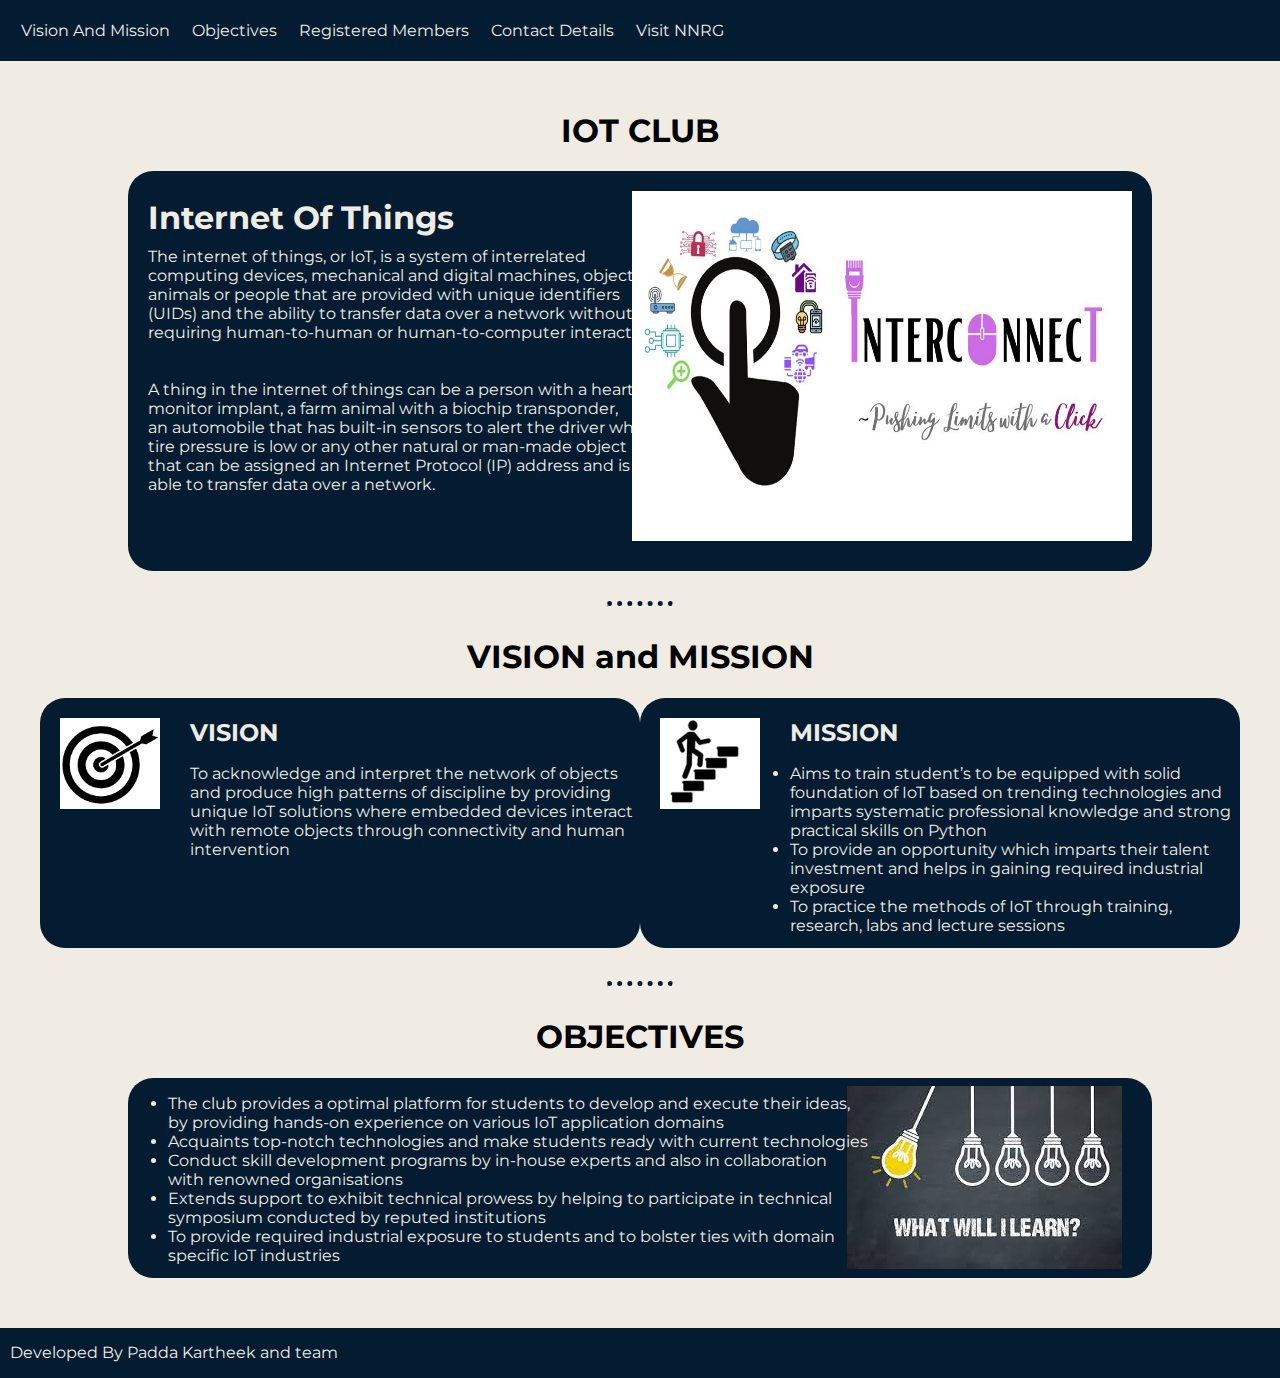
<file: index.html>
<!DOCTYPE html>
<html>
<head>
	<link rel="stylesheet" href="mystyle.css">
	<link rel="preconnect" href="https://fonts.googleapis.com">
<link rel="preconnect" href="https://fonts.gstatic.com" crossorigin>
<link href="https://fonts.googleapis.com/css2?family=Merriweather&family=Montserrat&family=Sacramento&display=swap" rel="stylesheet">
	<meta charset="utf-8">
	<meta name="viewport" content="width=device-width, initial-scale=1">
	<title>IOT CLUB</title>
</head>
<body>
	<div class="header">
		<table cellspacing="20px">
			<tr>
				<td><a class="lins" href="#section1">Vision And Mission</a></td>
				<td><a class="lins" href="#section2">Objectives</a></td>
				<td><a class="lins" href="register.html">Registered Members</a></td>
				<td><a class="lins" href="https://nnrg.edu.in/">Contact Details</a></td>
				<td><a class="lins" href="https://nnrg.edu.in/">Visit NNRG</a></td>
			</tr>
		</table>
	</div>
	<center><h1>IOT CLUB</h1><div class="top">
		<h1 class="iot-de">Internet Of Things</h1>
		<p class="iot-des">The internet of things, or IoT, is a system of interrelated<br> computing devices, mechanical and digital machines, objects,<br> animals or people that are provided with unique identifiers<br> (UIDs) and the ability to transfer data over a network without<br> requiring human-to-human or human-to-computer interaction.<br><br><br>
		A thing in the internet of things can be a person with a heart <br>monitor implant, a farm animal with a biochip transponder,<br> an automobile that has built-in sensors to alert the driver when<br> tire pressure is low or any other natural or man-made object<br> that can be assigned an Internet Protocol (IP) address and is<br> able to transfer data over a network.</p>
		<img class="img-inter" src="interconnect.jpeg">
	</div></center>
	<div class="middle" id="section1">
		<hr>
		<center><h1>VISION and MISSION</h1></center>
		<div class="middle-one">
			<img class="vision" src="vision.png">
			<h2 class="vision-head">VISION</h2>
			<p class="vision-text">To acknowledge and interpret the network of objects and produce high patterns of discipline by providing unique IoT solutions where embedded devices interact with remote objects through connectivity and human intervention</p>
		</div>
		<div class="middle-two">
			<img class="mission" src="mission.png">
			<h2 class="mission-head">MISSION</h2>
			<ul class="mission-text">
  <li>Aims to train student’s to be equipped with solid foundation of IoT based on trending technologies and imparts systematic professional knowledge and strong practical skills on Python</li>
  <li>To provide an opportunity which imparts their talent investment and helps in gaining required industrial exposure
</li>
  <li>To practice the methods of IoT through training, research, labs and lecture sessions</li>
</ul>
		</div>
	</div>
	<div class="bottom" id="section2">
		<hr>
		<center><h1>OBJECTIVES</h1>
		<div class="bottom-one">
			<img class="obj" src="objective.jfif">
			<ul class="obj-test">
				<li>The club provides a optimal platform for students to develop and execute their ideas,<br> by providing hands-on experience on various IoT application domains</li>
				<li>Acquaints top-notch technologies and make students ready with current technologies
</li>
				<li>Conduct skill development programs by in-house experts and also in collaboration<br> with renowned organisations</li>
				<li>Extends support to exhibit technical prowess by helping to participate in technical <br>symposium conducted by reputed institutions
</li>
				<li>To provide required industrial exposure to students and to bolster ties with domain<br> specific IoT industries
</li>
			</ul>
		</div></center>
	</div>
	<div class="footer">
		<p class="footer-text">Developed By Padda Kartheek and team</p>
	</div>
</body>
</html>
</file>
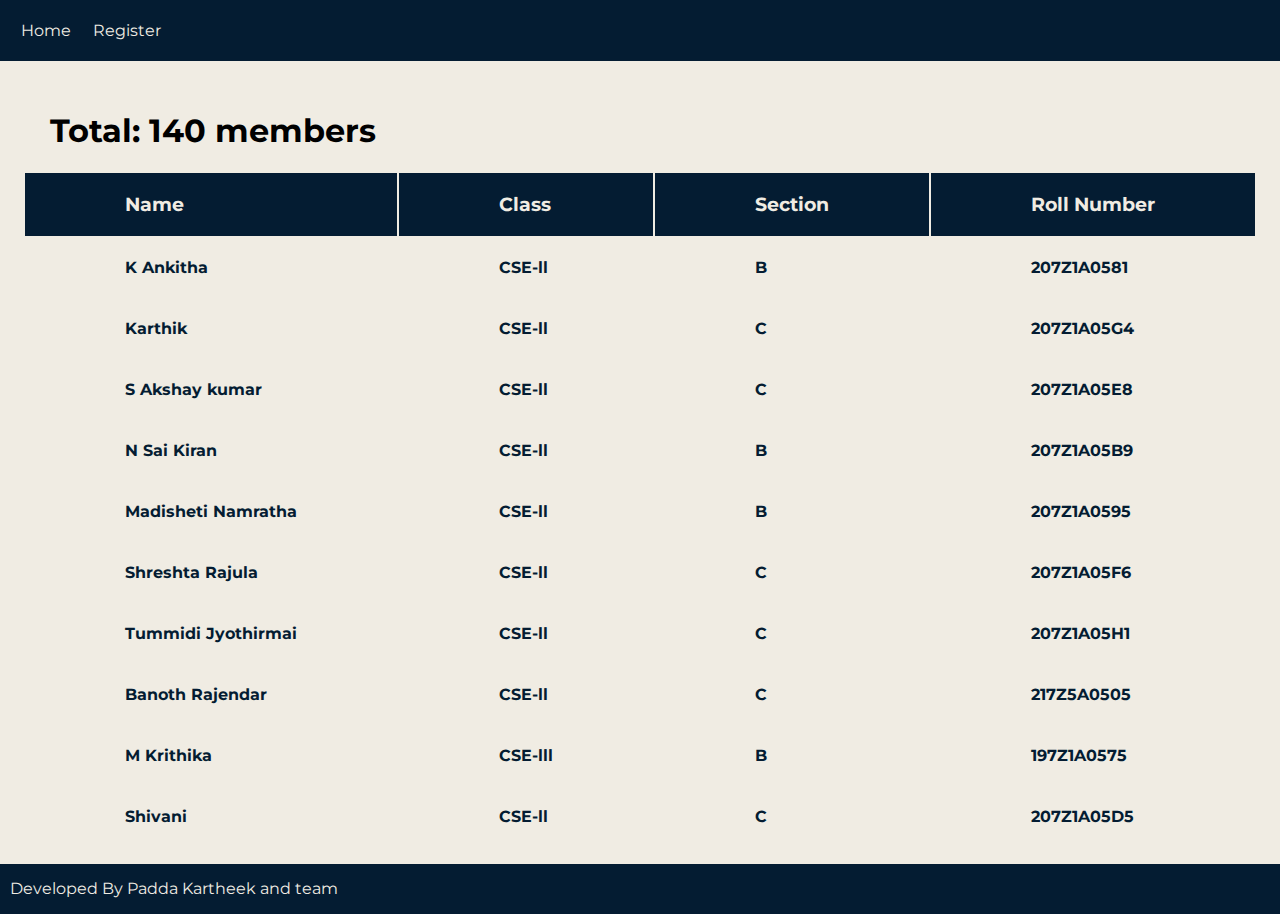
<file: register.html>
<!DOCTYPE html>
<html>
<head>
	<link rel="stylesheet" href="mystyletwo.css">
	<link rel="preconnect" href="https://fonts.googleapis.com">
<link rel="preconnect" href="https://fonts.gstatic.com" crossorigin>
<link href="https://fonts.googleapis.com/css2?family=Merriweather&family=Montserrat&family=Sacramento&display=swap" rel="stylesheet">
	<meta charset="utf-8">
	<meta name="viewport" content="width=device-width, initial-scale=1">
	<title>Registered Members</title>
</head>
<body>
	<div class="header">
		<table cellspacing="20px">
			<tr>
				<td><a class="lins" href="index.html">Home</a></td>
				<td><a class="lins" href="#">Register</a></td>
			</tr>
		</table>
	</div>
	<div class="middle">
		<h1 class="count">Total: 140 members</h1>
		<table class="list">
			<tr>
				<td class="listo"><h3>Name</h3></td>
				<td class="listo"><h3>Class</h3></td>
				<td class="listo"><h3>Section</h3></td>
				<td class="listo"><h3>Roll Number</h3></td>
			</tr>
			<tr>
				<td class="listt"><b>K Ankitha</b></td>
				<td class="listt"><b>CSE-ll</b></td>
				<td class="listt"><b>B</b></td>
				<td class="listt"><b>207Z1A0581</b></td>
			</tr>
			<tr>
				<td class="listt"><b>Karthik</b></td>
				<td class="listt"><b>CSE-ll</b></td>
				<td class="listt"><b>C</b></td>
				<td class="listt"><b>207Z1A05G4</b></td>
			</tr>
			<tr>
				<td class="listt"><b>S Akshay kumar</b></td>
				<td class="listt"><b>CSE-ll</b></td>
				<td class="listt"><b>C</b></td>
				<td class="listt"><b>207Z1A05E8</b></td>
			</tr>
			<tr>
				<td class="listt"><b>N Sai Kiran</b></td>
				<td class="listt"><b>CSE-ll</b></td>
				<td class="listt"><b>B</b></td>
				<td class="listt"><b>207Z1A05B9</b></td>
			</tr>
			<tr>
				<td class="listt"><b>Madisheti Namratha</b></td>
				<td class="listt"><b>CSE-ll</b></td>
				<td class="listt"><b>B</b></td>
				<td class="listt"><b>207Z1A0595</b></td>
			</tr>
			<tr>
				<td class="listt"><b>Shreshta Rajula</b></td>
				<td class="listt"><b>CSE-ll</b></td>
				<td class="listt"><b>C</b></td>
				<td class="listt"><b>207Z1A05F6</b></td>
			</tr>
			<tr>
				<td class="listt"><b>Tummidi Jyothirmai</b></td>
				<td class="listt"><b>CSE-ll</b></td>
				<td class="listt"><b>C</b></td>
				<td class="listt"><b>207Z1A05H1</b></td>
			</tr>
			<tr>
				<td class="listt"><b>Banoth Rajendar</b></td>
				<td class="listt"><b>CSE-ll</b></td>
				<td class="listt"><b>C</b></td>
				<td class="listt"><b>217Z5A0505</b></td>
			</tr>
			<tr>
				<td class="listt"><b>M Krithika</b></td>
				<td class="listt"><b>CSE-lll</b></td>
				<td class="listt"><b>B</b></td>
				<td class="listt"><b>197Z1A0575</b></td>
			</tr>
			<tr>
				<td class="listt"><b>Shivani</b></td>
				<td class="listt"><b>CSE-ll</b></td>
				<td class="listt"><b>C</b></td>
				<td class="listt"><b>207Z1A05D5</b></td>
			</tr>
		</table>
	</div>
	<div class="footer">
		<p class="footer-text">Developed By Padda Kartheek and team</p>
	</div>
</body>
</html>
</file>
<file: mystyle.css>
body{
	background-color: #F0ECE3;
	font-family: 'Montserrat', sans-serif;
	margin: 0;
}
.lins{
	text-decoration: none;
	color: #F0ECE3;
}
.lins:hover{
	color: #A3E4DB;
}
.header{
	background-color: #041C32;
	margin: 0;
	margin-bottom: 50px;
	
}
.top{
	background-color: #041C32;
	height: 400px;
	width: 80%;
	margin: 10px;
	border-radius: 25px;
	position: relative;
}
.img-inter{
	width: 500px;
	height: 350px;
	position: absolute;
	right: 20px;
	top: 20px;
	
}
.iot-de{
	text-align: left;
	position: absolute;
	top: 5px;
	left: 20px;
	color: #F0ECE3;
}
.iot-des{
	text-align: left;
	position: absolute;
	top: 60px;
	left: 20px;
	color: #F0ECE3;
}
.middle{
	background-color: #F0ECE3;
	height: 350px;
}
hr{
	border-top-style: dotted;
	border-top-width: 5px;
	border-top-color: #041C32;
	width: 5%;
	margin: 30px auto;
}
.mission{
	position: absolute;
	left: 20px;
	top: 20px;
	width: 100px;
	hegith: 100px;
}
.vision{
	position: absolute;
	left: 20px;
	top: 20px;
	width: 100px;
	hegith: 100px;
}
.middle-one{
	position: absolute;
	left: 40px;
	background-color: #041C32;
	width: 600px;
	height: 250px;
	border-radius: 25px;
}
.middle-two{
	position: absolute;
	right: 40px;
	background-color: #041C32;
	width: 600px;
	height: 250px;
	border-radius: 25px;
}
.vision-head{
	color: #F0ECE3;
	position: absolute;
	left: 150px;
}
.vision-text{
	color: #F0ECE3;
	position: absolute;
	left: 150px;
	top: 50px;
}
.mission-head{
	color: #F0ECE3;
	position: absolute;
	left: 150px;
}
.mission-text{
	color: #F0ECE3;
	position: absolute;
	left: 110px;
	top: 50px;
}
.bottom-one{
	position: relative;
	background-color: #041C32;
	height: 200px;
	width: 80%;
	margin: 10px;
	border-radius: 25px;
}
.obj{
	position: absolute;
	right: 30px;
	top: 8px;
}
.obj-test{
	position: absolute;
	text-align: left;
	color: #F0ECE3;
}
.footer{
	background-color: #041C32;
	height: 50px;
	margin-top: 50px;
}
.footer-text{
	padding-top: 15px;
	margin-left: 10px;
	color: #F0ECE3;
}
</file>
<file: mystyletwo.css>
body{
	background-color: #F0ECE3;
	font-family: 'Montserrat', sans-serif;
	margin: 0;
}
.header{
	background-color: #041C32;
	margin-bottom: 50px;
}
.lins{
	text-decoration: none;
	color: #F0ECE3;
}
.lins:hover{
	color: #A3E4DB;
}
.count{
	margin-left: 50px;
}
.list{
	margin: 0 auto;
}
.listo{
	padding-left: 100px;
	padding-right: 100px;
	background-color: #041C32;
	color: #F0ECE3;
}
.listt{
	padding-left: 100px;
	padding-right: 100px;
	padding-top: 20px;
	padding-bottom: 20px;
	color: #041C32;
}
.footer{
	background-color: #041C32;
	color: #F0ECE3;
	height: 50px;
}
.footer-text{
	padding-top: 15px;
	margin-left: 10px;
	color: #F0ECE3;
}
</file>
